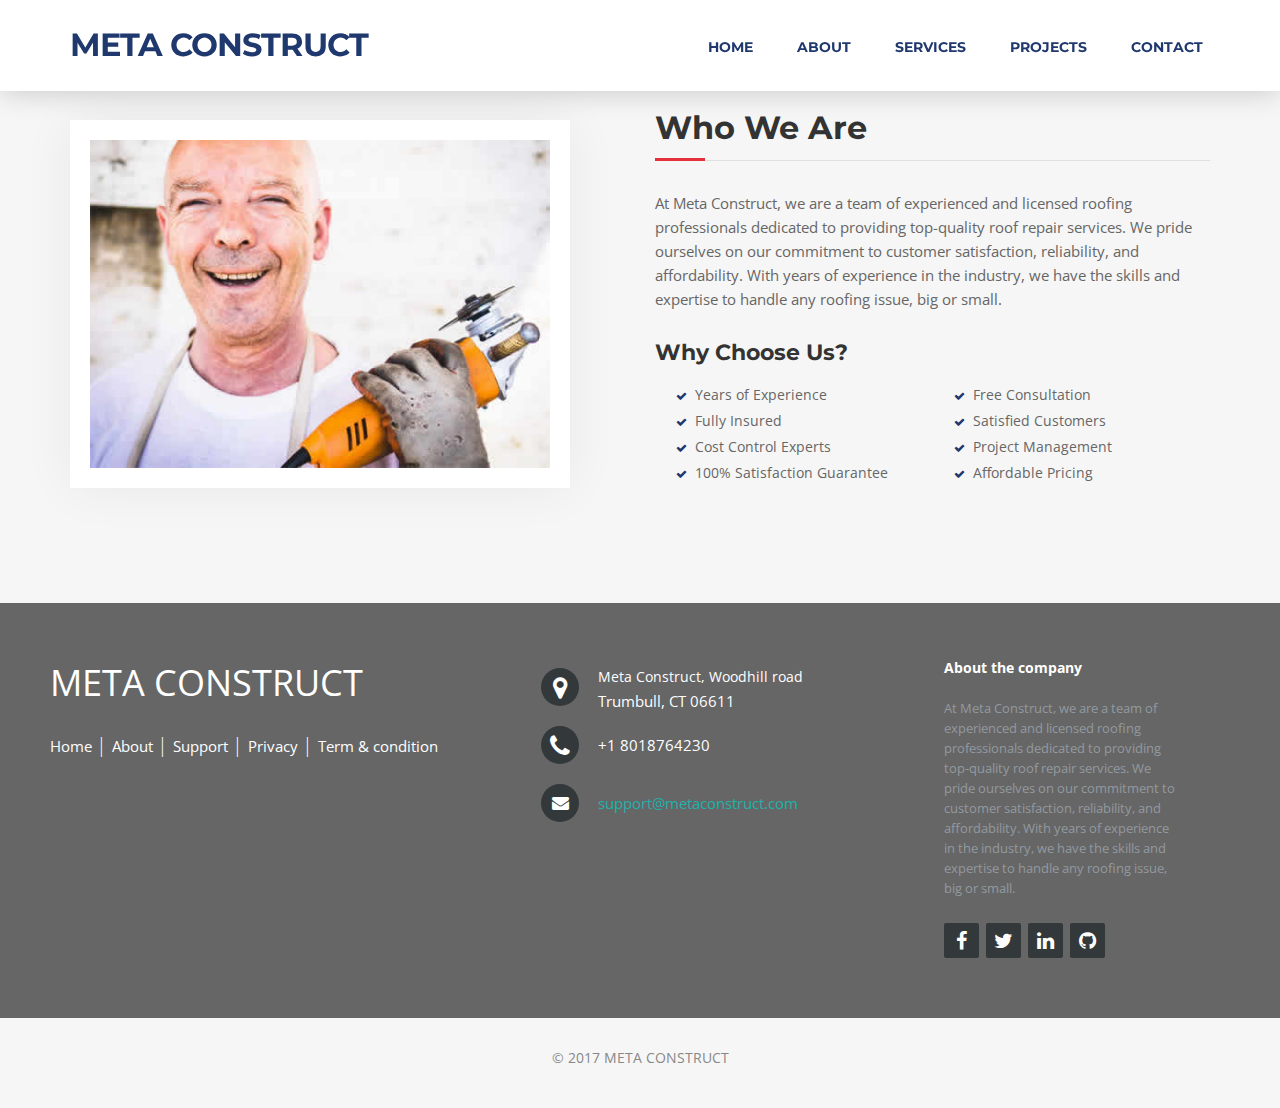
<file: about.html>
<!DOCTYPE html>
<html lang="en">
<head>
<meta charset="utf-8">
<meta name="viewport" content="width=device-width, initial-scale=1">
<title>META  CONSTRUCT</title>
<meta name="description" content="">
<meta name="author" content="">

<!-- Favicons
    ================================================== -->
<link rel="shortcut icon" href="img/favicon.ico" type="image/x-icon">
<link rel="apple-touch-icon" href="img/apple-touch-icon.png">
<link rel="apple-touch-icon" sizes="72x72" href="img/apple-touch-icon-72x72.png">
<link rel="apple-touch-icon" sizes="114x114" href="img/apple-touch-icon-114x114.png">

<!-- Bootstrap -->
<link rel="stylesheet" type="text/css"  href="css/bootstrap.css">
<link rel="stylesheet" type="text/css" href="fonts/font-awesome/css/font-awesome.css">

<!-- Stylesheet
    ================================================== -->
<link rel="stylesheet" type="text/css" href="css/style.css">
<link rel="stylesheet" type="text/css" href="css/nivo-lightbox/nivo-lightbox.css">
<link rel="stylesheet" type="text/css" href="css/nivo-lightbox/default.css">
<link href="https://fonts.googleapis.com/css?family=Open+Sans:300,400,600,700" rel="stylesheet">
<link href="https://fonts.googleapis.com/css?family=Montserrat:400,700" rel="stylesheet">

<!-- HTML5 shim and Respond.js for IE8 support of HTML5 elements and media queries -->
<!-- WARNING: Respond.js doesn't work if you view the page via file:// -->
<!--[if lt IE 9]>
      <script src="https://oss.maxcdn.com/html5shiv/3.7.2/html5shiv.min.js"></script>
      <script src="https://oss.maxcdn.com/respond/1.4.2/respond.min.js"></script>
    <![endif]-->
</head>
<body id="page-top" data-spy="scroll" data-target=".navbar-fixed-top">
<!-- Navigation
    ==========================================-->
<nav id="menu" class="navbar navbar-default navbar-fixed-top">
  <div class="container"> 
    <!-- Brand and toggle get grouped for better mobile display -->
    <div class="navbar-header">
      <button type="button" class="navbar-toggle collapsed" data-toggle="collapse" data-target="#bs-example-navbar-collapse-1"> <span class="sr-only">Toggle navigation</span> <span class="icon-bar"></span> <span class="icon-bar"></span> <span class="icon-bar"></span> </button>
      <a class="navbar-brand page-scroll" href="index.html">META  CONSTRUCT</a>
      <!-- <div class="phone"><span>Call Today</span>320-123-4321</div> -->
    </div>
    
    <!-- Collect the nav links, forms, and other content for toggling -->
    <div class="collapse navbar-collapse" id="bs-example-navbar-collapse-1">
      <ul class="nav navbar-nav navbar-right">
        <li><a href="index.html" class="page-scroll">Home</a></li>
        <li><a href="about.html" class="page-scroll">About</a></li>
        <li><a href="services.html" class="page-scroll">Services</a></li>
        <li><a href="portfolio.html" class="page-scroll">Projects</a></li>
        <!-- <li><a href="testimonials.html" class="page-scroll">Testimonials</a></li> -->
        <li><a href="contact.html" class="page-scroll">Contact</a></li>
      </ul>
    </div>
    <!-- /.navbar-collapse --> 
  </div>
</nav>

<!-- About Section -->
<div id="about">
  <div class="container">
    <div class="row">
      <div class="col-xs-12 col-md-6"> <img src="img/about.jpg" class="img-responsive" alt=""> </div>
      <div class="col-xs-12 col-md-6">
        <div class="about-text">
          <h2>Who We Are</h2>
          <p>At Meta Construct, we are a team of experienced and licensed roofing professionals dedicated to providing top-quality roof repair services. We pride ourselves on our commitment to customer satisfaction, reliability, and affordability. With years of experience in the industry, we have the skills and expertise to handle any roofing issue, big or small.</p>
          <h3>Why Choose Us?</h3>
          <div class="list-style">
            <div class="col-lg-6 col-sm-6 col-xs-12">
              <ul>
                <li>Years of Experience</li>
                <li>Fully Insured</li>
                <li>Cost Control Experts</li>
                <li>100% Satisfaction Guarantee</li>
              </ul>
            </div>
            <div class="col-lg-6 col-sm-6 col-xs-12">
              <ul>
                <li>Free Consultation</li>
                <li>Satisfied Customers</li>
                <li>Project Management</li>
                <li>Affordable Pricing</li>
              </ul>
            </div>
          </div>
        </div>
      </div>
    </div>
  </div>
</div>

<!-- Footer Section -->
<footer class="footer-distributed">

  <div class="footer-left">

    <h3  href="index.html">META  CONSTRUCT</h3>

    <p class="footer-links">
      <a href="index.html" class="link-1">Home</a>
      
      <a href="about.html">About</a>
    
      <a href="#">Support</a>
    
      <a href="#">Privacy</a>
      
      <a href="#">Term & condition</a>
      
      
    </p>

  </div>

  <div class="footer-center">

    <div>
      <i class="fa fa-map-marker"></i>
      <p><span>Meta Construct, Woodhill road</span> Trumbull, CT 06611</p>
    </div>

    <div>
      <i class="fa fa-phone"></i>
      <p>+1 8018764230</p>
    </div>

    <div>
      <i class="fa fa-envelope"></i>
      <p><a href="mailto:support@company.com">support@metaconstruct.com</a></p>
    </div>

  </div>

  <div class="footer-right">

    <p class="footer-company-about">
      <span>About the company</span>
      At Meta Construct, we are a team of experienced and licensed roofing professionals dedicated to providing top-quality roof repair services. We pride ourselves on our commitment to customer satisfaction, reliability, and affordability. With years of experience in the industry, we have the skills and expertise to handle any roofing issue, big or small.    </p>

    <div class="footer-icons">

      <a href="#"><i class="fa fa-facebook"></i></a>
      <a href="#"><i class="fa fa-twitter"></i></a>
      <a href="#"><i class="fa fa-linkedin"></i></a>
      <a href="#"><i class="fa fa-github"></i></a>

    </div>

  </div>
</footer>
  <div id="footer">
    <div class="container text-center">
      <p>&copy; 2017 META  CONSTRUCT </p>
    </div>
  </div>
<script type="text/javascript" src="js/jquery.1.11.1.js"></script> 
<script type="text/javascript" src="js/bootstrap.js"></script> 
<script type="text/javascript" src="js/SmoothScroll.js"></script> 
<script type="text/javascript" src="js/nivo-lightbox.js"></script> 
<script type="text/javascript" src="js/jqBootstrapValidation.js"></script> 
<script type="text/javascript" src="js/contact_me.js"></script> 
<script type="text/javascript" src="js/main.js"></script>
</body>
</html>
</file>
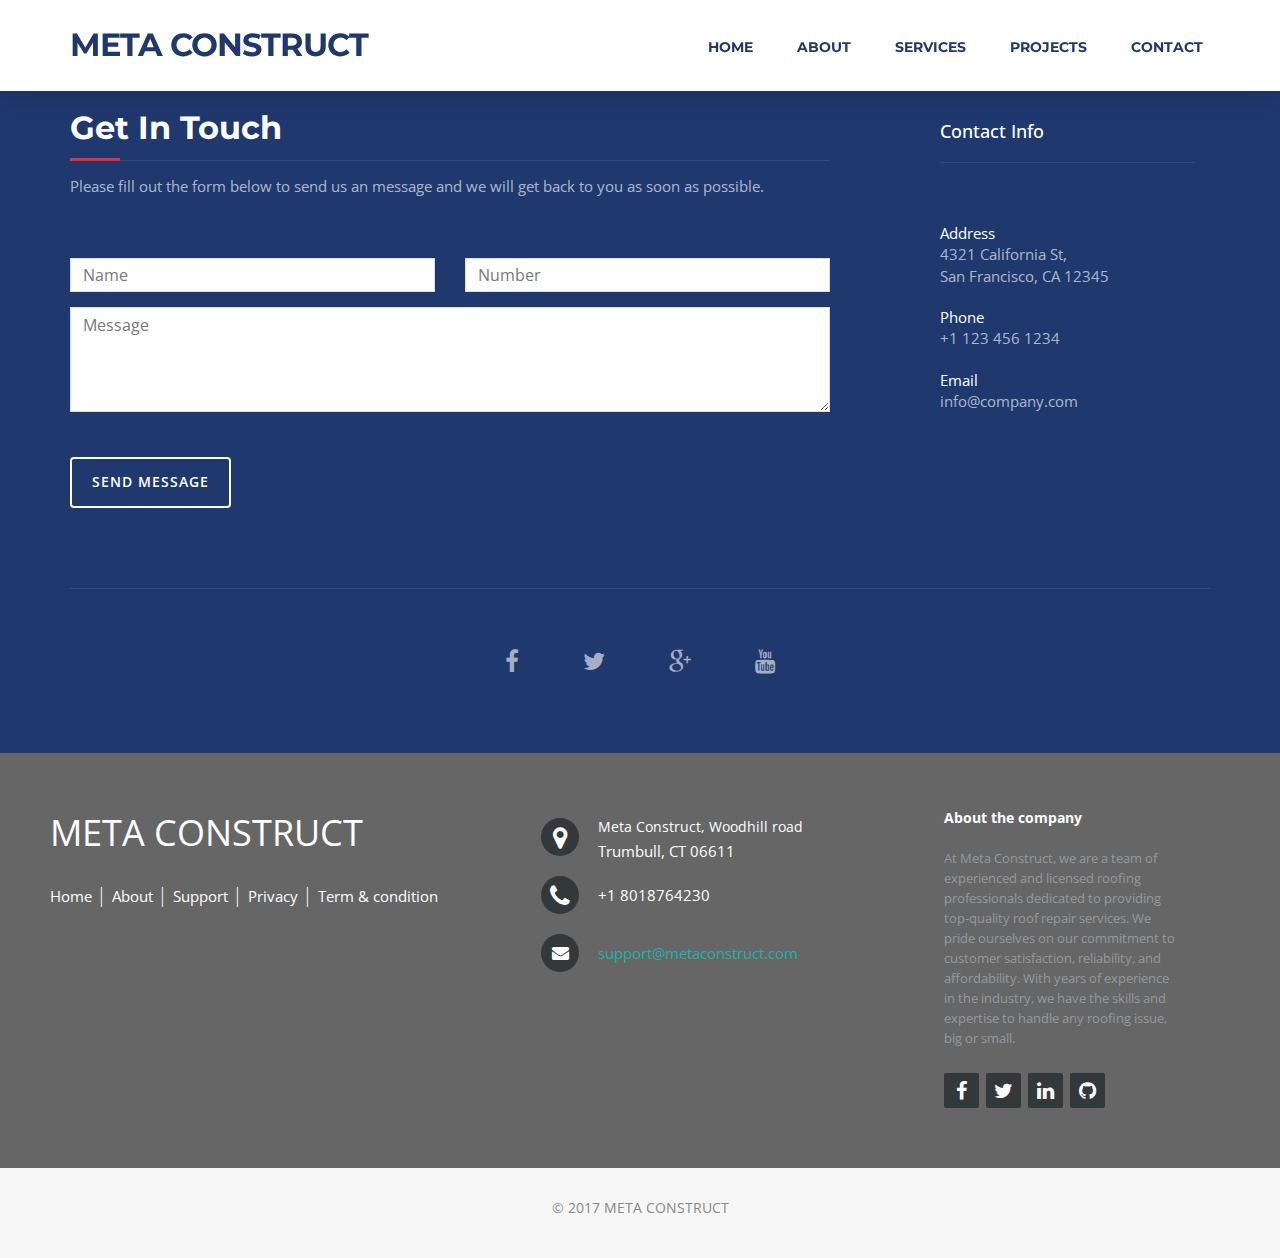
<file: contact.html>
<!DOCTYPE html>
<html lang="en">
<head>
<meta charset="utf-8">
<meta name="viewport" content="width=device-width, initial-scale=1">
<title>META  CONSTRUCT</title>
<meta name="description" content="">
<meta name="author" content="">

<!-- Favicons
    ================================================== -->
<link rel="shortcut icon" href="img/favicon.ico" type="image/x-icon">
<link rel="apple-touch-icon" href="img/apple-touch-icon.png">
<link rel="apple-touch-icon" sizes="72x72" href="img/apple-touch-icon-72x72.png">
<link rel="apple-touch-icon" sizes="114x114" href="img/apple-touch-icon-114x114.png">

<!-- Bootstrap -->
<link rel="stylesheet" type="text/css"  href="css/bootstrap.css">
<link rel="stylesheet" type="text/css" href="fonts/font-awesome/css/font-awesome.css">

<!-- Stylesheet
    ================================================== -->
<link rel="stylesheet" type="text/css" href="css/style.css">
<link rel="stylesheet" type="text/css" href="css/nivo-lightbox/nivo-lightbox.css">
<link rel="stylesheet" type="text/css" href="css/nivo-lightbox/default.css">
<link href="https://fonts.googleapis.com/css?family=Open+Sans:300,400,600,700" rel="stylesheet">
<link href="https://fonts.googleapis.com/css?family=Montserrat:400,700" rel="stylesheet">

<!-- HTML5 shim and Respond.js for IE8 support of HTML5 elements and media queries -->
<!-- WARNING: Respond.js doesn't work if you view the page via file:// -->
<!--[if lt IE 9]>
      <script src="https://oss.maxcdn.com/html5shiv/3.7.2/html5shiv.min.js"></script>
      <script src="https://oss.maxcdn.com/respond/1.4.2/respond.min.js"></script>
    <![endif]-->
</head>
<body id="page-top" data-spy="scroll" data-target=".navbar-fixed-top">
<!-- Navigation
    ==========================================-->
<nav id="menu" class="navbar navbar-default navbar-fixed-top">
  <div class="container"> 
    <!-- Brand and toggle get grouped for better mobile display -->
    <div class="navbar-header">
      <button type="button" class="navbar-toggle collapsed" data-toggle="collapse" data-target="#bs-example-navbar-collapse-1"> <span class="sr-only">Toggle navigation</span> <span class="icon-bar"></span> <span class="icon-bar"></span> <span class="icon-bar"></span> </button>
      <a class="navbar-brand page-scroll" href="index.html">META  CONSTRUCT</a>
      <!-- <div class="phone"><span>Call Today</span>320-123-4321</div> -->
    </div>
    
    <!-- Collect the nav links, forms, and other content for toggling -->
    <div class="collapse navbar-collapse" id="bs-example-navbar-collapse-1">
      <ul class="nav navbar-nav navbar-right">
        <li><a href="index.html" class="page-scroll">Home</a></li>
        <li><a href="about.html" class="page-scroll">About</a></li>
        <li><a href="services.html" class="page-scroll">Services</a></li>
        <li><a href="portfolio.html" class="page-scroll">Projects</a></li>
        <!-- <li><a href="testimonials.html" class="page-scroll">Testimonials</a></li> -->
        <li><a href="contact.html" class="page-scroll">Contact</a></li>
      </ul>
    </div>
    <!-- /.navbar-collapse --> 
  </div>
</nav>
<!-- Contact Section -->
<div id="contact">
  <div class="container">
    <div class="col-md-8">
      <div class="row">
        <div class="section-title">
          <h2>Get In Touch</h2>
          <p>Please fill out the form below to send us an message and we will get back to you as soon as possible.</p>
        </div>
        <form name="sentMessage" id="contactForm" novalidate>
          <div class="row">
            <div class="col-md-6">
              <div class="form-group">
                <input type="text" id="name" class="form-control" placeholder="Name" required="required">
                <p class="help-block text-danger"></p>
              </div>
            </div>
            <div class="col-md-6">
              <div class="form-group">
                <input type="number" id="number" class="form-control" placeholder="Number" required="required">
                <p class="help-block text-danger"></p>
              </div>
            </div>
          </div>
          <div class="form-group">
            <textarea name="message" id="message" class="form-control" rows="4" placeholder="Message" required></textarea>
            <p class="help-block text-danger"></p>
          </div>
          <div id="success"></div>
          <button type="submit" class="btn btn-custom btn-lg">Send Message</button>
        </form>
      </div>
    </div>
    <div class="col-md-3 col-md-offset-1 contact-info">
      <div class="contact-item">
        <h4>Contact Info</h4>
        <p><span>Address</span>4321 California St,<br>
          San Francisco, CA 12345</p>
      </div>
      <div class="contact-item">
        <p><span>Phone</span> +1 123 456 1234</p>
      </div>
      <div class="contact-item">
        <p><span>Email</span> info@company.com</p>
      </div>
    </div>
    <div class="col-md-12">
      <div class="row">
        <div class="social">
          <ul>
            <li><a href="#"><i class="fa fa-facebook"></i></a></li>
            <li><a href="#"><i class="fa fa-twitter"></i></a></li>
            <li><a href="#"><i class="fa fa-google-plus"></i></a></li>
            <li><a href="#"><i class="fa fa-youtube"></i></a></li>
          </ul>
        </div>
      </div>
    </div>
  </div>
</div>
<!-- Footer Section -->
<footer class="footer-distributed">

  <div class="footer-left">

    <h3  href="index.html">META  CONSTRUCT</h3>

    <p class="footer-links">
      <a href="index.html" class="link-1">Home</a>
      
      <a href="about.html">About</a>
    
      <a href="#">Support</a>
    
      <a href="#">Privacy</a>
      
      <a href="#">Term & condition</a>
      
      
    </p>

  </div>

  <div class="footer-center">

    <div>
      <i class="fa fa-map-marker"></i>
      <p><span>Meta Construct, Woodhill road</span> Trumbull, CT 06611</p>
    </div>

    <div>
      <i class="fa fa-phone"></i>
      <p>+1 8018764230</p>
    </div>

    <div>
      <i class="fa fa-envelope"></i>
      <p><a href="mailto:support@company.com">support@metaconstruct.com</a></p>
    </div>

  </div>

  <div class="footer-right">

    <p class="footer-company-about">
      <span>About the company</span>
      At Meta Construct, we are a team of experienced and licensed roofing professionals dedicated to providing top-quality roof repair services. We pride ourselves on our commitment to customer satisfaction, reliability, and affordability. With years of experience in the industry, we have the skills and expertise to handle any roofing issue, big or small.    </p>

    <div class="footer-icons">

      <a href="#"><i class="fa fa-facebook"></i></a>
      <a href="#"><i class="fa fa-twitter"></i></a>
      <a href="#"><i class="fa fa-linkedin"></i></a>
      <a href="#"><i class="fa fa-github"></i></a>

    </div>

  </div>
</footer>
  <div id="footer">
    <div class="container text-center">
      <p>&copy; 2017 META  CONSTRUCT </p>
    </div>
  </div>
<script type="text/javascript" src="js/jquery.1.11.1.js"></script> 
<script type="text/javascript" src="js/bootstrap.js"></script> 
<script type="text/javascript" src="js/SmoothScroll.js"></script> 
<script type="text/javascript" src="js/nivo-lightbox.js"></script> 
<script type="text/javascript" src="js/jqBootstrapValidation.js"></script> 
<script type="text/javascript" src="js/contact_me.js"></script> 
<script type="text/javascript" src="js/main.js"></script>
</body>
</html>
</file>
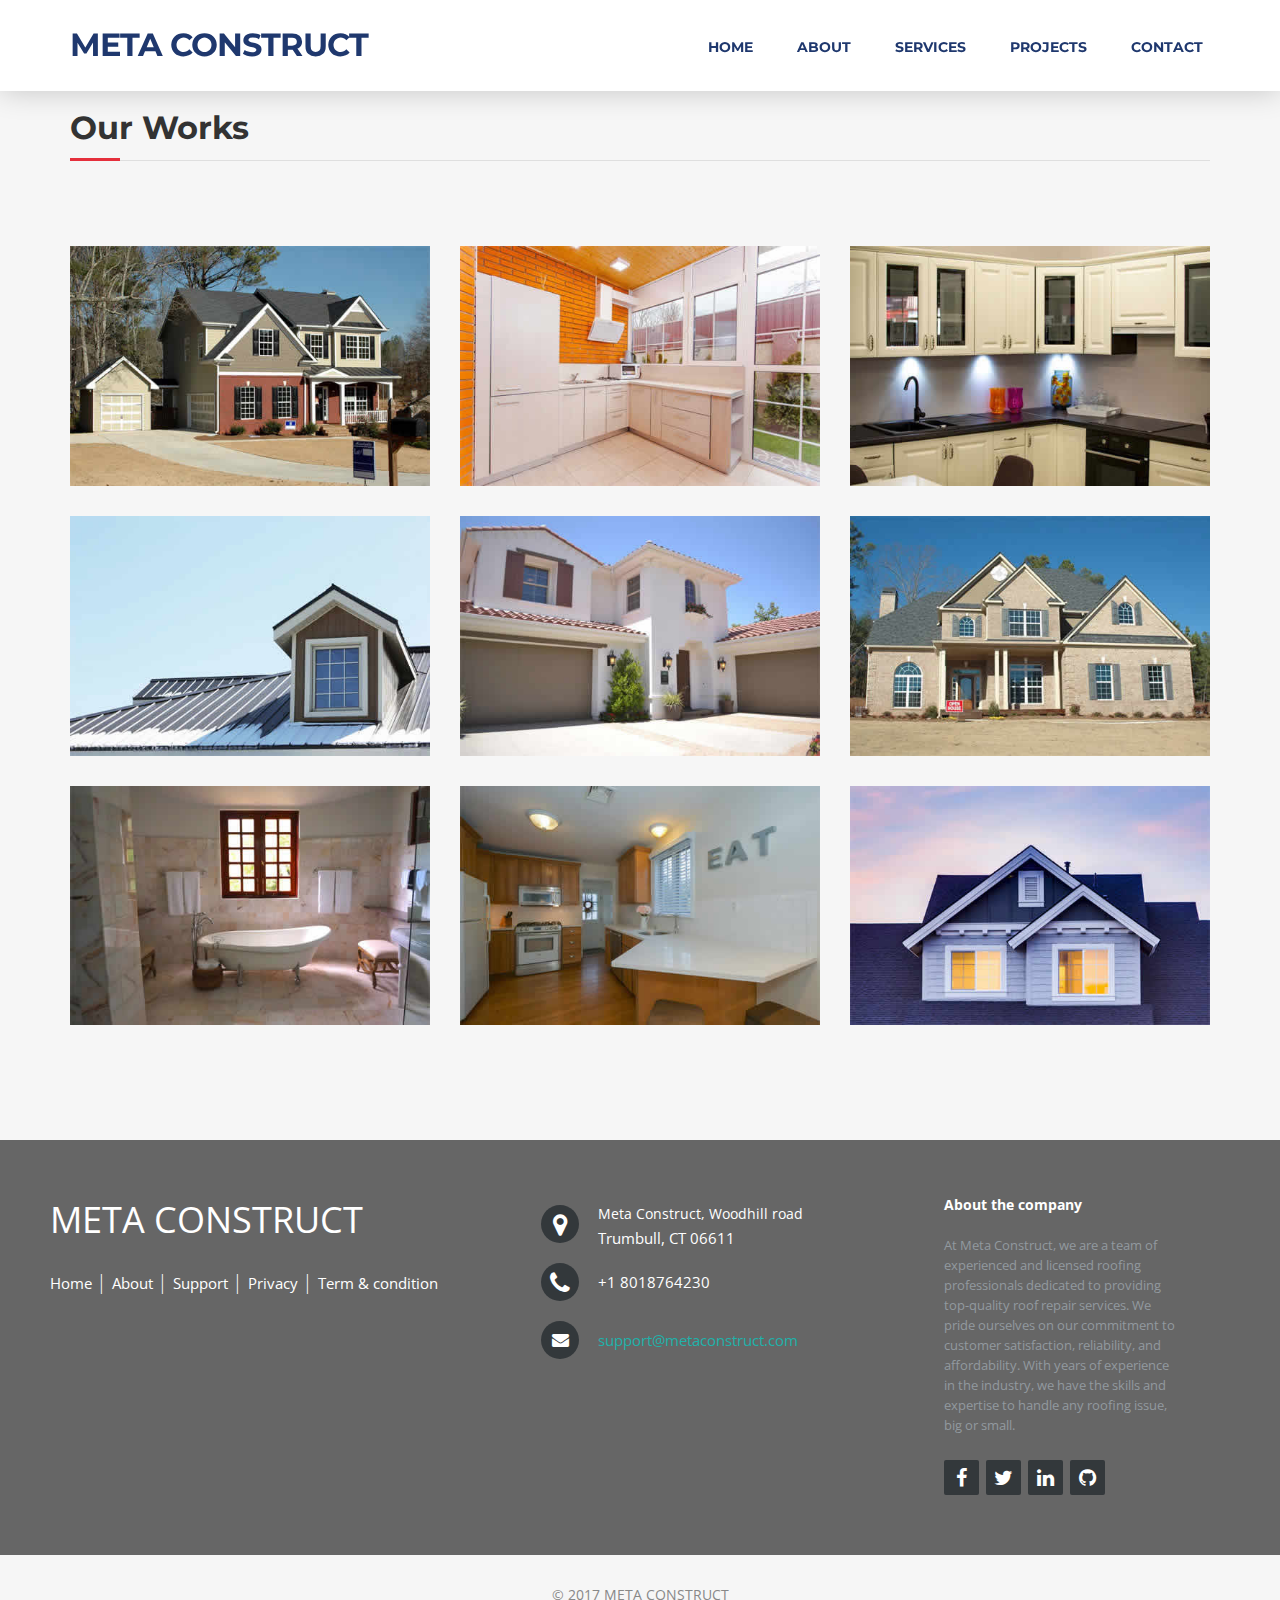
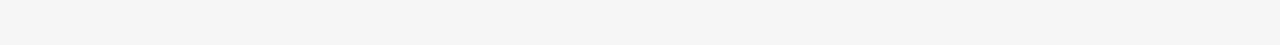
<file: portfolio.html>
<!DOCTYPE html>
<html lang="en">
<head>
<meta charset="utf-8">
<meta name="viewport" content="width=device-width, initial-scale=1">
<title>META  CONSTRUCT</title>
<meta name="description" content="">
<meta name="author" content="">

<!-- Favicons
    ================================================== -->
<link rel="shortcut icon" href="img/favicon.ico" type="image/x-icon">
<link rel="apple-touch-icon" href="img/apple-touch-icon.png">
<link rel="apple-touch-icon" sizes="72x72" href="img/apple-touch-icon-72x72.png">
<link rel="apple-touch-icon" sizes="114x114" href="img/apple-touch-icon-114x114.png">

<!-- Bootstrap -->
<link rel="stylesheet" type="text/css"  href="css/bootstrap.css">
<link rel="stylesheet" type="text/css" href="fonts/font-awesome/css/font-awesome.css">

<!-- Stylesheet
    ================================================== -->
<link rel="stylesheet" type="text/css" href="css/style.css">
<link rel="stylesheet" type="text/css" href="css/nivo-lightbox/nivo-lightbox.css">
<link rel="stylesheet" type="text/css" href="css/nivo-lightbox/default.css">
<link href="https://fonts.googleapis.com/css?family=Open+Sans:300,400,600,700" rel="stylesheet">
<link href="https://fonts.googleapis.com/css?family=Montserrat:400,700" rel="stylesheet">

<!-- HTML5 shim and Respond.js for IE8 support of HTML5 elements and media queries -->
<!-- WARNING: Respond.js doesn't work if you view the page via file:// -->
<!--[if lt IE 9]>
      <script src="https://oss.maxcdn.com/html5shiv/3.7.2/html5shiv.min.js"></script>
      <script src="https://oss.maxcdn.com/respond/1.4.2/respond.min.js"></script>
    <![endif]-->
</head>
<body id="page-top" data-spy="scroll" data-target=".navbar-fixed-top">
<!-- Navigation
    ==========================================-->
<nav id="menu" class="navbar navbar-default navbar-fixed-top">
  <div class="container"> 
    <!-- Brand and toggle get grouped for better mobile display -->
    <div class="navbar-header">
      <button type="button" class="navbar-toggle collapsed" data-toggle="collapse" data-target="#bs-example-navbar-collapse-1"> <span class="sr-only">Toggle navigation</span> <span class="icon-bar"></span> <span class="icon-bar"></span> <span class="icon-bar"></span> </button>
      <a class="navbar-brand page-scroll" href="index.html">META  CONSTRUCT</a>
      <!-- <div class="phone"><span>Call Today</span>320-123-4321</div> -->
    </div>
    
    <!-- Collect the nav links, forms, and other content for toggling -->
    <div class="collapse navbar-collapse" id="bs-example-navbar-collapse-1">
      <ul class="nav navbar-nav navbar-right">
        <li><a href="index.html" class="page-scroll">Home</a></li>
        <li><a href="about.html" class="page-scroll">About</a></li>
        <li><a href="services.html" class="page-scroll">Services</a></li>
        <li><a href="portfolio.html" class="page-scroll">Projects</a></li>
        <!-- <li><a href="testimonials.html" class="page-scroll">Testimonials</a></li> -->
        <li><a href="contact.html" class="page-scroll">Contact</a></li>
      </ul>
    </div>
    <!-- /.navbar-collapse --> 
  </div>
</nav>

<!-- Gallery Section -->
<div id="portfolio">
  <div class="container">
    <div class="section-title">
      <h2>Our Works</h2>
    </div>
    <div class="row">
      <div class="portfolio-items">
        <div class="col-sm-6 col-md-4 col-lg-4">
          <div class="portfolio-item">
            <div class="hover-bg"> <a href="img/portfolio/01-large.jpg" title="Project Title" data-lightbox-gallery="gallery1">
              <div class="hover-text">
                <h4>View More</h4>
              </div>
              <img src="img/portfolio/01-small.jpg" class="img-responsive" alt="Project Title"> </a> </div>
          </div>
        </div>
        <div class="col-sm-6 col-md-4 col-lg-4">
          <div class="portfolio-item">
            <div class="hover-bg"> <a href="img/portfolio/02-large.jpg" title="Project Title" data-lightbox-gallery="gallery1">
              <div class="hover-text">
                <h4>View More</h4>
              </div>
              <img src="img/portfolio/02-small.jpg" class="img-responsive" alt="Project Title"> </a> </div>
          </div>
        </div>
        <div class="col-sm-6 col-md-4 col-lg-4">
          <div class="portfolio-item">
            <div class="hover-bg"> <a href="img/portfolio/03-large.jpg" title="Project Title" data-lightbox-gallery="gallery1">
              <div class="hover-text">
                <h4>View More</h4>
              </div>
              <img src="img/portfolio/03-small.jpg" class="img-responsive" alt="Project Title"> </a> </div>
          </div>
        </div>
        <div class="col-sm-6 col-md-4 col-lg-4">
          <div class="portfolio-item">
            <div class="hover-bg"> <a href="img/portfolio/04-large.jpg" title="Project Title" data-lightbox-gallery="gallery1">
              <div class="hover-text">
                <h4>View More</h4>
              </div>
              <img src="img/portfolio/04-small.jpg" class="img-responsive" alt="Project Title"> </a> </div>
          </div>
        </div>
        <div class="col-sm-6 col-md-4 col-lg-4">
          <div class="portfolio-item">
            <div class="hover-bg"> <a href="img/portfolio/05-large.jpg" title="Project Title" data-lightbox-gallery="gallery1">
              <div class="hover-text">
                <h4>View More</h4>
              </div>
              <img src="img/portfolio/05-small.jpg" class="img-responsive" alt="Project Title"> </a> </div>
          </div>
        </div>
        <div class="col-sm-6 col-md-4 col-lg-4">
          <div class="portfolio-item">
            <div class="hover-bg"> <a href="img/portfolio/06-large.jpg" title="Project Title" data-lightbox-gallery="gallery1">
              <div class="hover-text">
                <h4>View More</h4>
              </div>
              <img src="img/portfolio/06-small.jpg" class="img-responsive" alt="Project Title"> </a> </div>
          </div>
        </div>
        <div class="col-sm-6 col-md-4 col-lg-4">
          <div class="portfolio-item">
            <div class="hover-bg"> <a href="img/portfolio/07-large.jpg" title="Project Title" data-lightbox-gallery="gallery1">
              <div class="hover-text">
                <h4>View More</h4>
              </div>
              <img src="img/portfolio/07-small.jpg" class="img-responsive" alt="Project Title"> </a> </div>
          </div>
        </div>
        <div class="col-sm-6 col-md-4 col-lg-4">
          <div class="portfolio-item">
            <div class="hover-bg"> <a href="img/portfolio/08-large.jpg" title="Project Title" data-lightbox-gallery="gallery1">
              <div class="hover-text">
                <h4>View More</h4>
              </div>
              <img src="img/portfolio/08-small.jpg" class="img-responsive" alt="Project Title"> </a> </div>
          </div>
        </div>
        <div class="col-sm-6 col-md-4 col-lg-4">
          <div class="portfolio-item">
            <div class="hover-bg"> <a href="img/portfolio/09-large.jpg" title="Project Title" data-lightbox-gallery="gallery1">
              <div class="hover-text">
                <h4>View More</h4>
              </div>
              <img src="img/portfolio/09-small.jpg" class="img-responsive" alt="Project Title"> </a> </div>
          </div>
        </div>
      </div>
    </div>
  </div>
</div>

<!-- Footer Section -->
<footer class="footer-distributed">

  <div class="footer-left">

    <h3  href="index.html">META  CONSTRUCT</h3>

    <p class="footer-links">
      <a href="index.html" class="link-1">Home</a>
      
      <a href="about.html">About</a>
    
      <a href="#">Support</a>
    
      <a href="#">Privacy</a>
      
      <a href="#">Term & condition</a>
      
      
    </p>

  </div>

  <div class="footer-center">

    <div>
      <i class="fa fa-map-marker"></i>
      <p><span>Meta Construct, Woodhill road</span> Trumbull, CT 06611</p>
    </div>

    <div>
      <i class="fa fa-phone"></i>
      <p>+1 8018764230</p>
    </div>

    <div>
      <i class="fa fa-envelope"></i>
      <p><a href="mailto:support@company.com">support@metaconstruct.com</a></p>
    </div>

  </div>

  <div class="footer-right">

    <p class="footer-company-about">
      <span>About the company</span>
      At Meta Construct, we are a team of experienced and licensed roofing professionals dedicated to providing top-quality roof repair services. We pride ourselves on our commitment to customer satisfaction, reliability, and affordability. With years of experience in the industry, we have the skills and expertise to handle any roofing issue, big or small.    </p>

    <div class="footer-icons">

      <a href="#"><i class="fa fa-facebook"></i></a>
      <a href="#"><i class="fa fa-twitter"></i></a>
      <a href="#"><i class="fa fa-linkedin"></i></a>
      <a href="#"><i class="fa fa-github"></i></a>

    </div>

  </div>
</footer>
  <div id="footer">
    <div class="container text-center">
      <p>&copy; 2017 META  CONSTRUCT </p>
    </div>
  </div>
<script type="text/javascript" src="js/jquery.1.11.1.js"></script> 
<script type="text/javascript" src="js/bootstrap.js"></script> 
<script type="text/javascript" src="js/SmoothScroll.js"></script> 
<script type="text/javascript" src="js/nivo-lightbox.js"></script> 
<script type="text/javascript" src="js/jqBootstrapValidation.js"></script> 
<script type="text/javascript" src="js/contact_me.js"></script> 
<script type="text/javascript" src="js/main.js"></script>
</body>
</html>
</file>
<file: css/style.css>
body, html {
	font-family: 'Open Sans', sans-serif;
	text-rendering: optimizeLegibility !important;
	-webkit-font-smoothing: antialiased !important;
	color: #666;
	font-weight: 400;
	width: 100% !important;
	height: 100% !important;
}
h2 {
	font-family: 'Montserrat', sans-serif;
	margin: 0 0 20px 0;
	font-weight: 700;
	font-size: 32px;
	color: #333;
}
h3 {
	font-family: 'Montserrat', sans-serif;
	font-size: 22px;
	font-weight: 700;
	color: #333;
}
h4 {
	font-size: 18px;
	color: #333;
}
h5 {
	text-transform: uppercase;
	font-weight: 700;
	line-height: 20px;
}
p {
	font-size: 15px;
}
p.intro {
	margin: 12px 0 0;
	line-height: 24px;
}
a {
	color: #1f386e;
	font-weight: 400;
}
a:hover, a:focus {
	text-decoration: none;
	color: #e52f3c;
}
ul, ol {
	list-style: none;
}
ul, ol {
	padding: 0;
	webkit-padding: 0;
	moz-padding: 0;
}
hr {
	height: 2px;
	width: 70px;
	text-align: center;
	position: relative;
	background: #1E7A46;
	margin-bottom: 20px;
	border: 0;
}
/* Navigation */
#menu {
	padding: 20px;
	transition: all 0.8s;
}
#menu.navbar-default {
	background-color: #fff;
	border-color: rgba(231, 231, 231, 0);
	box-shadow: 0 0 30px rgba(0,0,0,0.2)
}
#menu a.navbar-brand {
	font-family: 'Montserrat', sans-serif;
	font-size: 32px;
	font-weight: 700;
	color: #1f386e;
	text-transform: uppercase;
	letter-spacing: -1px;
}
#menu.navbar-default .navbar-nav > li > a {
	font-family: 'Montserrat', sans-serif;
	text-transform: uppercase;
	color: #1f386e;
	font-size: 14px;
	font-weight: 700;
	padding: 8px 2px;
	border-radius: 0;
	margin: 9px 20px 0 20px;
}
#menu.navbar-default .navbar-nav > li > a:hover {
	color: #ce2a36;
}
.navbar-default .navbar-nav > .active > a, .navbar-default .navbar-nav > .active > a:hover, .navbar-default .navbar-nav > .active > a:focus {
	color: #ce2a36 !important;
	background-color: transparent;
}
#menu .phone {
	font-family: 'Montserrat', sans-serif;
	margin: 4px 0 0 120px;
	float: left;
	font-size: 16px;
	font-weight: 400;
	color: #999;
}
#menu .phone span {
	font-size: 14px;
	display: block;
	color: #1f386e;
}
.navbar-toggle {
	border-radius: 0;
}
.navbar-default .navbar-toggle:hover, .navbar-default .navbar-toggle:focus {
	background-color: #fff;
	border-color: #fff;
}
.navbar-default .navbar-toggle:hover>.icon-bar {
	background-color: #1b6d3f;
}
.section-title {
	margin-bottom: 70px;
}
.section-title h2 {
	position: relative;
	margin-top: 10px;
	margin-bottom: 15px;
	padding-bottom: 15px;
	border-bottom: 1px solid rgba(0, 0, 0, 0.09);
}
.section-title h2::after {
	position: absolute;
	content: "";
	background-color: #e52f3c;
	height: 3px;
	width: 50px;
	bottom: -1px;
	left: 0;
}
.btn-custom {
	text-transform: uppercase;
	color: #fff;
	background-color: #e52f3c;
	padding: 14px 20px;
	letter-spacing: 1px;
	margin: 0;
	font-size: 14px;
	font-weight: 600;
	border-radius: 4px;
	transition: all 0.3s;
}
.btn-custom:hover, .btn-custom:focus, .btn-custom.focus, .btn-custom:active, .btn-custom.active {
	color: #fff;
	background-color: #1f386e;
}
.btn:active, .btn.active {
	background-image: none;
	outline: 0;
	-webkit-box-shadow: none;
	box-shadow: none;
}
a:focus, .btn:focus, .btn:active:focus, .btn.active:focus, .btn.focus, .btn:active.focus, .btn.active.focus {
	outline: none;
	outline-offset: none;
}
/* Header Section */
.intro {
	display: table;
	width: 100%;
	padding: 0;
	background: url(../img/intro-bg.jpg) center center no-repeat;
	background-color: #e5e5e5;
	-webkit-background-size: cover;
	-moz-background-size: cover;
	background-size: cover;
	-o-background-size: cover;
}
.intro .overlay {
	background: rgba(0,0,0,0.3);
}
.intro h1 {
	font-family: 'Montserrat', sans-serif;
	color: #fff;
	font-size: 62px;
	font-weight: 700;
	margin-top: 0;
	margin-bottom: 10px;
	text-shadow: 0 0 15px rgba(0,0,0,0.5)
}
.intro p {
	color: #fff;
	font-size: 17px;
	line-height: 28px;
	padding: 15px;
	max-width: 600px;
	margin: 0 auto;
	margin-bottom: 40px;
	background: rgba(0,0,0,.45);
}
header .intro-text {
	padding-top: 350px;
	padding-bottom: 150px;
	text-align: center;
}
/* Get Touch Section */
#get-touch {
	padding: 40px 0 30px;
	color: rgba(255,255,255,.7);
	background: #1f386e;
}
#get-touch h3 {
	font-size: 24px;
	font-weight: 400;
	color: #fff;
	margin: 0 0 10px 0;
}
#get-touch .btn-custom {
	margin: 0;
	background: transparent;
	border: 2px solid #fff;
}
#get-touch .btn-custom:hover {
	color: #1f386e;
	background: #fff;
	border: 2px solid #fff;
}
/* About Section */
#about {
	padding: 110px 0;
	background: #f6f6f6;
}
#about h3 {
	font-size: 22px;
	margin: 0 0 20px 0;
}
#about h2 {
	position: relative;
	margin-bottom: 15px;
	padding-bottom: 15px;
	border-bottom: 1px solid rgba(0, 0, 0, 0.09);
}
#about h2::after {
	position: absolute;
	content: "";
	background-color: #e52f3c;
	height: 3px;
	width: 50px;
	bottom: -1px;
	left: 0;
}
#about .about-text li {
	margin-bottom: 6px;
	margin-left: 6px;
	list-style: none;
	padding: 0;
}
#about .about-text li:before {
	content: '\f00c';
	font-family: 'FontAwesome';
	color: #1f386e;
	font-size: 11px;
	font-weight: 300;
	padding-right: 8px;
}
#about img {
	padding: 20px;
	width: 500px;
	margin-top: 10px;
	background: #fff;
	border-right: 0;
	box-shadow: 0 0 50px rgba(0,0,0,0.06);
}
#about p {
	line-height: 24px;
	margin: 30px 0;
}
/* Services Section */
#services {
	padding: 100px 0;
}
#services .service-media {
	margin: 10px;
}
#services .service-media img {
	position: relative;
	display: block;
	width: 100%;
	height: auto;
}
#services .service-desc {
	margin: 10px 10px 20px;
}
#services h3 {
	font-weight: 700;
	padding: 5px 0;
}
#services .service-desc hr {
	margin-left: 0;
}
/* Portfolio Section */
#portfolio {
	padding: 100px 0;
	background: #f6f6f6;
}
.portfolio-item {
	margin: 15px 0;
}
.portfolio-item .hover-bg {
	overflow: hidden;
	position: relative;
}
.hover-bg .hover-text {
	position: absolute;
	text-align: center;
	margin: 0 auto;
	color: #fff;
	background: rgba(31, 56, 110, 0.8);
	padding: 30% 0 0 0;
	height: 100%;
	width: 100%;
	opacity: 0;
	transition: all 0.5s;
}
.hover-bg .hover-text>h4 {
	opacity: 0;
	color: #fff;
	-webkit-transform: translateY(100%);
	transform: translateY(100%);
	transition: all 0.3s;
	font-size: 17px;
	letter-spacing: 1px;
	font-weight: 400;
	text-transform: uppercase;
}
.hover-bg:hover .hover-text>h4 {
	opacity: 1;
	-webkit-backface-visibility: hidden;
	-webkit-transform: translateY(0);
	transform: translateY(0);
}
.hover-bg:hover .hover-text {
	opacity: 1;
}
/* Testimonials Section */
#testimonials {
	padding: 100px 0;
}
#testimonials i {
	color: #e6e6e6;
	font-size: 32px;
	margin-bottom: 20px;
}
.testimonial {
	position: relative;
	padding: 20px;
}
.testimonial-image {
	float: left;
	margin-right: 15px;
}
.testimonial-image, .testimonial-image img {
	display: block;
	width: 64px;
	height: 64px;
}
.testimonial-content {
	position: relative;
	overflow: hidden;
}
.testimonial-content p {
	margin-bottom: 0;
	font-size: 14px;
	font-style: italic;
}
.testimonial-meta {
	margin-top: 10px;
	font-size: 13px;
	font-weight: bold;
	text-transform: uppercase;
}
/* Contact Section */
#contact {
	padding: 100px 0 60px 0;
	background: #1f386e;
	color: rgba(255,255,255,.65);
}
#contact .section-title {
	margin-bottom: 40px;
}
#contact h2 {
	color: #fff;
	margin-top: 10px;
	margin-bottom: 15px;
	padding-bottom: 15px;
	border-bottom: 1px solid rgba(255, 255, 255, 0.09);
}
#contact h4 {
	color: #fff;
	margin-top: 22px;
	margin-bottom: 60px;
	padding-bottom: 20px;
	border-bottom: 1px solid rgba(255, 255, 255, 0.09);
}
#contact form {
	padding-top: 20px;
}
#contact h3 {
	font-size: 17px;
	font-weight: 600;
}
#contact .text-danger {
	color: #cc0033;
	text-align: left;
}
#contact .btn-custom {
	margin: 30px 0;
	background: transparent;
	border: 2px solid #fff;
}
#contact .btn-custom:hover {
	color: #1f386e;
	background: #fff;
}
label {
	font-size: 12px;
	font-weight: 400;
	font-family: 'Open Sans', sans-serif;
	float: left;
}
#contact .form-control {
	display: block;
	width: 100%;
	padding: 6px 12px;
	font-size: 16px;
	line-height: 1.42857143;
	color: #444;
	background-color: #fff;
	background-image: none;
	border: 1px solid #ddd;
	border-radius: 0;
	-webkit-box-shadow: none;
	box-shadow: none;
	-webkit-transition: none;
	-o-transition: none;
	transition: none;
}
#contact .form-control:focus {
	border-color: #999;
	outline: 0;
	-webkit-box-shadow: transparent;
	box-shadow: transparent;
}
.form-control::-webkit-input-placeholder {
color: #777;
}
.form-control:-moz-placeholder {
color: #777;
}
.form-control::-moz-placeholder {
color: #777;
}
.form-control:-ms-input-placeholder {
color: #777;
}
#contact .contact-item {
	margin: 20px 0;
}
#contact .contact-item span {
	color: rgba(255,255,255,1);
	display: block;
}
#contact .social {
	border-top: 1px solid rgba(255,255,255,0.1);
	padding-top: 50px;
	margin-top: 50px;
	text-align: center;
}
#contact .social ul li {
	display: inline-block;
	margin: 0 20px;
}
#contact .social i.fa {
	font-size: 24px;
	padding: 10px;
	color: rgba(255,255,255,0.6);
	transition: all 0.3s;
}
#contact .social i.fa:hover {
	color: #fff;
}
/* Footer Section*/
#footer {
	background: #f6f6f6;
	padding: 30px 0;
}
#footer p {
	color: #888;
	font-size: 14px;
}
#footer a {
	color: #1f386e;
}
#footer a:hover {
	color: #e52f3c;
}

@media (max-width: 768px) {
#about img {
	margin: 50px 0;
}
}
</file>
<file: css/nivo-lightbox/default.css>
/*
 * Nivo Lightbox Default Theme v1.0
 * http://dev7studios.com/nivo-lightbox
 *
 * Copyright 2013, Dev7studios
 * Free to use and abuse under the MIT license.
 * http://www.opensource.org/licenses/mit-license.php
 */
 
 .nivo-lightbox-theme-default * {
    -webkit-box-sizing: initial !important;
    -moz-box-sizing: initial !important;
    box-sizing: initial !important;
 }
.nivo-lightbox-theme-default.nivo-lightbox-overlay { 
	background: #666;
	background: rgba(0,0,0,0.6); 
}
.nivo-lightbox-theme-default .nivo-lightbox-content.nivo-lightbox-loading { background: url(loading.gif) no-repeat 50% 50%; }

.nivo-lightbox-theme-default .nivo-lightbox-nav {
	top: 10%;
	width: 8%;
	height: 80%;
	text-indent: -9999px;
	background-repeat: no-repeat;
	background-position: 50% 50%;
	opacity: 0.5;
}
.nivo-lightbox-theme-default .nivo-lightbox-nav:hover { 
	opacity: 1; 
	background-color: transparent;
}
.nivo-lightbox-theme-default .nivo-lightbox-prev { 
	background-image: url(prev.png); 
	border-radius: 0 3px 3px 0;
}
.nivo-lightbox-theme-default .nivo-lightbox-next { 
	background-image: url(next.png); 
	border-radius: 3px 0 0 3px;
}

.nivo-lightbox-theme-default .nivo-lightbox-close {
	display: block;
	background: url(close.png) no-repeat 5px 5px;
	width: 16px;
	height: 16px;
	text-indent: -9999px;
	padding: 5px;
	opacity: 0.5;
}
.nivo-lightbox-theme-default .nivo-lightbox-close:hover { opacity: 1; }

.nivo-lightbox-theme-default .nivo-lightbox-title-wrap { bottom: -7%; }
.nivo-lightbox-theme-default .nivo-lightbox-title {
	font: 14px/20px 'Helvetica Neue', Helvetica, Arial, sans-serif;
	font-style: normal;
	font-weight: normal;
	background: #000;
	color: #fff;
	padding: 7px 15px;
	border-radius: 30px;
}

.nivo-lightbox-theme-default .nivo-lightbox-image img {
	background: #fff;
	-webkit-box-shadow: 0px 1px 1px rgba(0,0,0,0.4);
	   -moz-box-shadow: 0px 1px 1px rgba(0,0,0,0.4);
	        box-shadow: 0px 1px 1px rgba(0,0,0,0.4);
}
.nivo-lightbox-theme-default .nivo-lightbox-ajax,
.nivo-lightbox-theme-default .nivo-lightbox-inline {
	background: #fff;
	padding: 40px;
	-webkit-box-shadow: 0px 1px 1px rgba(0,0,0,0.4);
	   -moz-box-shadow: 0px 1px 1px rgba(0,0,0,0.4);
	        box-shadow: 0px 1px 1px rgba(0,0,0,0.4);
}

@media (-webkit-min-device-pixel-ratio: 1.3),
       (-o-min-device-pixel-ratio: 2.6/2),
       (min--moz-device-pixel-ratio: 1.3),
       (min-device-pixel-ratio: 1.3),
       (min-resolution: 1.3dppx) {

	.nivo-lightbox-theme-default .nivo-lightbox-content.nivo-lightbox-loading { 
		background-image: url(loading@2x.gif); 
		background-size: 32px 32px;
	}
	.nivo-lightbox-theme-default .nivo-lightbox-prev { 
		background-image: url(prev@2x.png); 
		background-size: 48px 48px;
	}
	.nivo-lightbox-theme-default .nivo-lightbox-next { 
		background-image: url(next@2x.png); 
		background-size: 48px 48px;
	}
	.nivo-lightbox-theme-default .nivo-lightbox-close { 
		background-image: url(close@2x.png); 
		background-size: 16px 16px;
	}
	
}
@import url(https://fonts.googleapis.com/css?family=Open+Sans:400,500,300,700);

* {
  font-family: Open Sans;
}

section {
  width: 100%;
  display: inline-block;
  background: #333;
  height: 50vh;
  text-align: center;
  font-size: 22px;
  font-weight: 700;
  text-decoration: underline;
}

.footer-distributed{
	background: #666;
	box-shadow: 0 1px 1px 0 rgba(0, 0, 0, 0.12);
	box-sizing: border-box;
	width: 100%;
	text-align: left;
	font: bold 16px sans-serif;
	padding: 55px 50px;
}

.footer-distributed .footer-left,
.footer-distributed .footer-center,
.footer-distributed .footer-right{
	display: inline-block;
	vertical-align: top;
}

/* Footer left */

.footer-distributed .footer-left{
	width: 40%;
}

/* The company logo */

.footer-distributed h3{
	color:  #ffffff;
	font: normal 36px 'Open Sans', cursive;
	margin: 0;
}

.footer-distributed h3 span{
	color:  lightseagreen;
}

/* Footer links */

.footer-distributed .footer-links{
	color:  #ffffff;
	margin: 20px 0 12px;
	padding: 0;
}

.footer-distributed .footer-links a{
	display:inline-block;
	line-height: 1.8;
  font-weight:400;
	text-decoration: none;
	color:  inherit;
}

.footer-distributed .footer-company-name{
	color:  #222;
	font-size: 14px;
	font-weight: normal;
	margin: 0;
}

/* Footer Center */

.footer-distributed .footer-center{
	width: 35%;
}

.footer-distributed .footer-center i{
	background-color:  #33383b;
	color: #ffffff;
	font-size: 25px;
	width: 38px;
	height: 38px;
	border-radius: 50%;
	text-align: center;
	line-height: 42px;
	margin: 10px 15px;
	vertical-align: middle;
}

.footer-distributed .footer-center i.fa-envelope{
	font-size: 17px;
	line-height: 38px;
}

.footer-distributed .footer-center p{
	display: inline-block;
	color: #ffffff;
  font-weight:400;
	vertical-align: middle;
	margin:0;
}

.footer-distributed .footer-center p span{
	display:block;
	font-weight: normal;
	font-size:14px;
	line-height:2;
}

.footer-distributed .footer-center p a{
	color:  lightseagreen;
	text-decoration: none;;
}

.footer-distributed .footer-links a:before {
  content: "|";
  font-weight:300;
  font-size: 20px;
  left: 0;
  color: #fff;
  display: inline-block;
  padding-right: 5px;
}

.footer-distributed .footer-links .link-1:before {
  content: none;
}

/* Footer Right */

.footer-distributed .footer-right{
	width: 20%;
}

.footer-distributed .footer-company-about{
	line-height: 20px;
	color:  #92999f;
	font-size: 13px;
	font-weight: normal;
	margin: 0;
}

.footer-distributed .footer-company-about span{
	display: block;
	color:  #ffffff;
	font-size: 14px;
	font-weight: bold;
	margin-bottom: 20px;
}

.footer-distributed .footer-icons{
	margin-top: 25px;
}

.footer-distributed .footer-icons a{
	display: inline-block;
	width: 35px;
	height: 35px;
	cursor: pointer;
	background-color:  #33383b;
	border-radius: 2px;

	font-size: 20px;
	color: #ffffff;
	text-align: center;
	line-height: 35px;

	margin-right: 3px;
	margin-bottom: 5px;
}

/* If you don't want the footer to be responsive, remove these media queries */

@media (max-width: 880px) {

	.footer-distributed{
		font: bold 14px sans-serif;
	}

	.footer-distributed .footer-left,
	.footer-distributed .footer-center,
	.footer-distributed .footer-right{
		display: block;
		width: 100%;
		margin-bottom: 40px;
		text-align: center;
	}

	.footer-distributed .footer-center i{
		margin-left: 0;
	}

}
</file>
